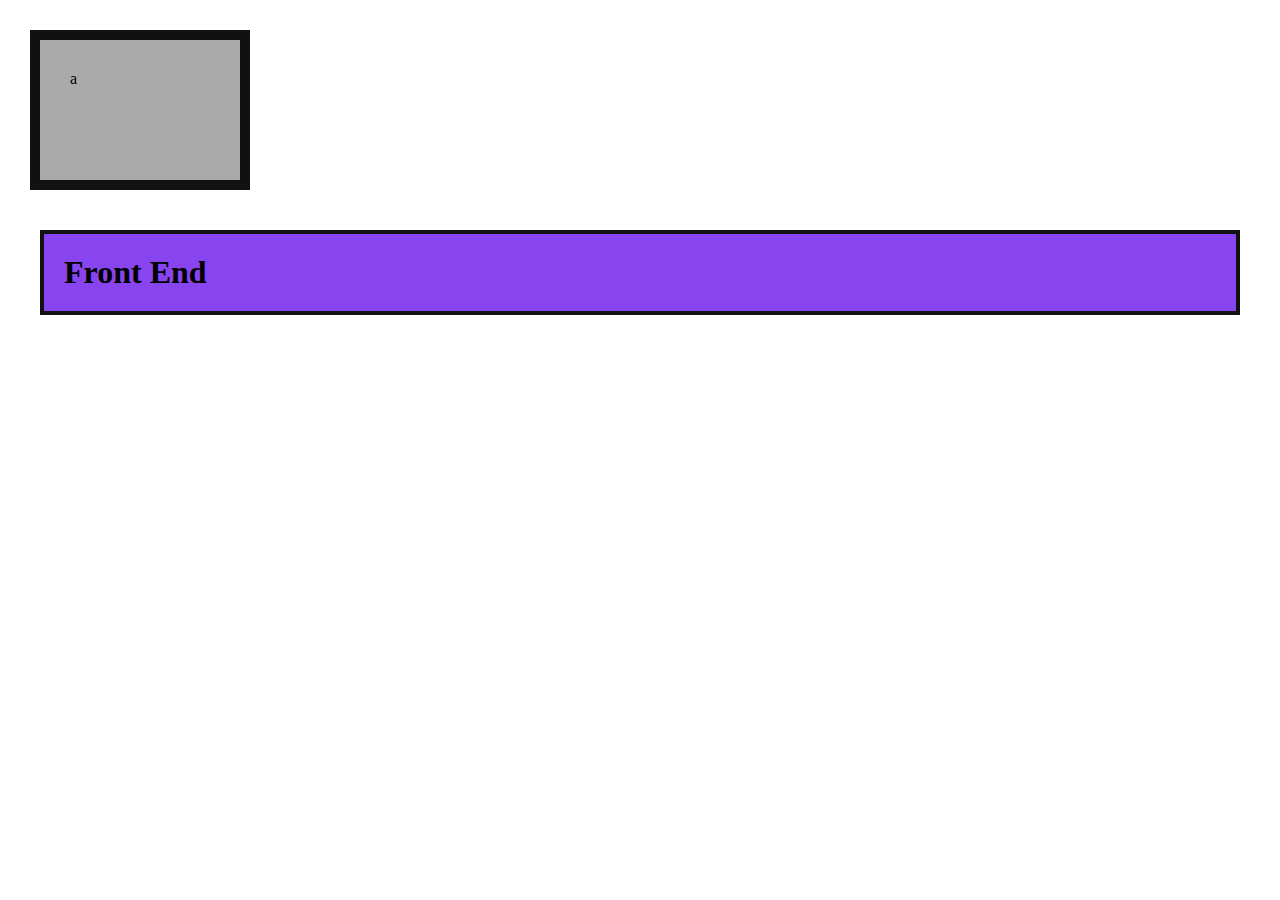
<file: conteudos/box-model/index.html>
<!DOCTYPE html>
<html lang="pt-br">
<head>
    <meta charset="UTF-8">
    <meta http-equiv="X-UA-Compatible" content="IE=edge">
    <meta name="viewport" content="width=device-width, initial-scale=1.0">
    <title>Box Model</title>
    <link rel="stylesheet" href="style.css">
</head>

<body>
    <div>a</div>
    <h1>Front End</h1>
</body>

</html>
</file>
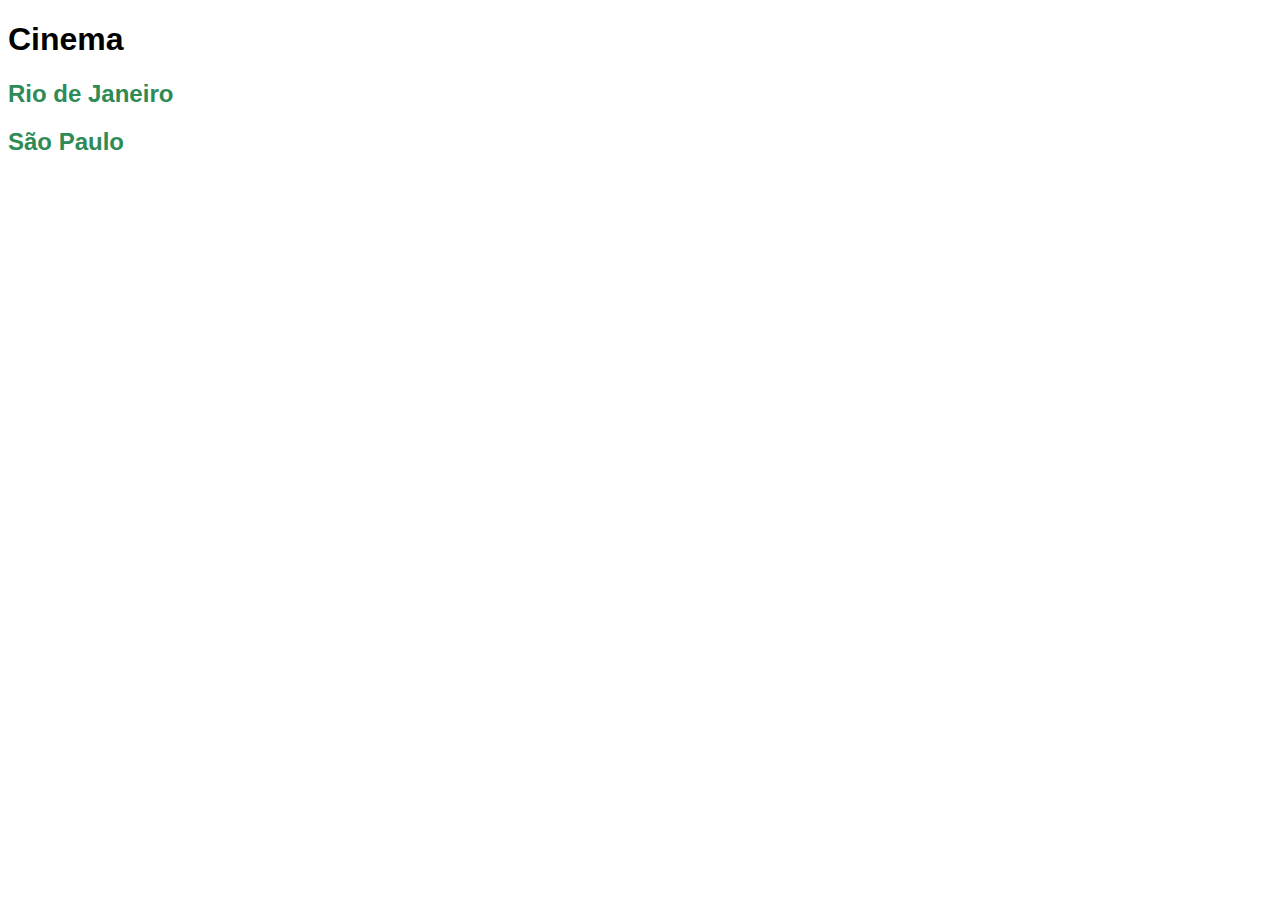
<file: exercicios-html-css/projeto-cinema/index.html>
<!DOCTYPE html>
<html lang="pt-br">
<head>
    <meta charset="UTF-8">
    <meta http-equiv="X-UA-Compatible" content="IE=edge">
    <meta name="viewport" content="width=device-width, initial-scale=1.0">
    <title>Cinema</title>
    <link rel="stylesheet" href="css/style.css">
</head>

<body>
    <div class="menu">
        <h1>Cinema</h1>
        <h2> <a href="estados/rj.html">Rio de Janeiro</a></h2>
        <h2> <a href="estados/sp.html">São Paulo</a></h2>
    </div>
</body>
</html>
</file>
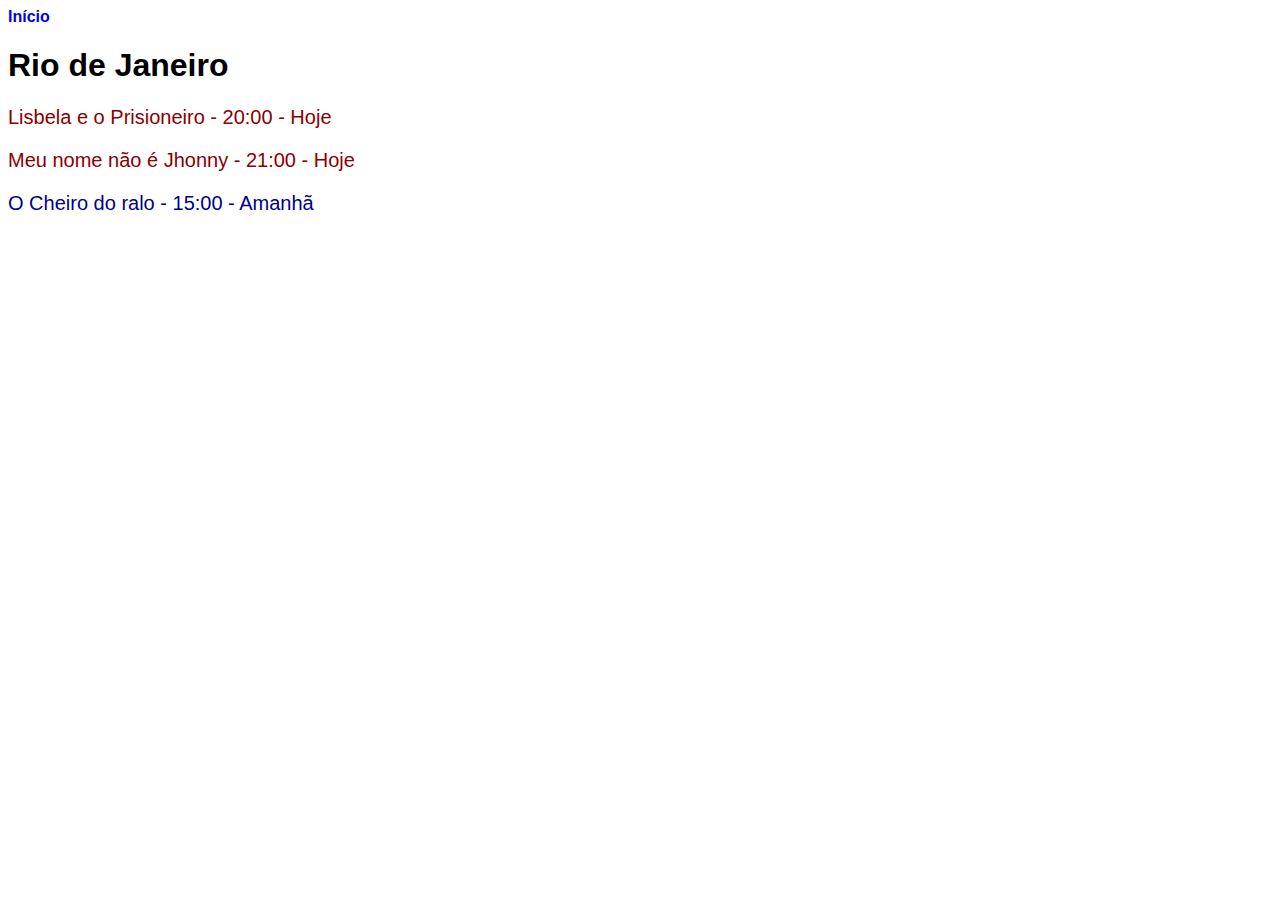
<file: exercicios-html-css/projeto-cinema/estados/rj.html>
<!DOCTYPE html>
<html lang="pt-br">
<head>
    <meta charset="UTF-8">
    <meta http-equiv="X-UA-Compatible" content="IE=edge">
    <meta name="viewport" content="width=device-width, initial-scale=1.0">
    <title>Rio de Janeiro</title>
    <link rel="stylesheet" href="/exercicios-html-css/projeto-cinema/css/style.css">
</head>

<body>
    <a href="/exercicios-html-css/projeto-cinema/index.html">Início</a>
    <h1>Rio de Janeiro</h1>
    <p class="hoje">Lisbela e o Prisioneiro - 20:00 - Hoje</p>
    <p class="hoje">Meu nome não é Jhonny - 21:00 - Hoje</p>
    <p class="amanha">O Cheiro do ralo - 15:00 - Amanhã</p>
</body>

</html>
</file>
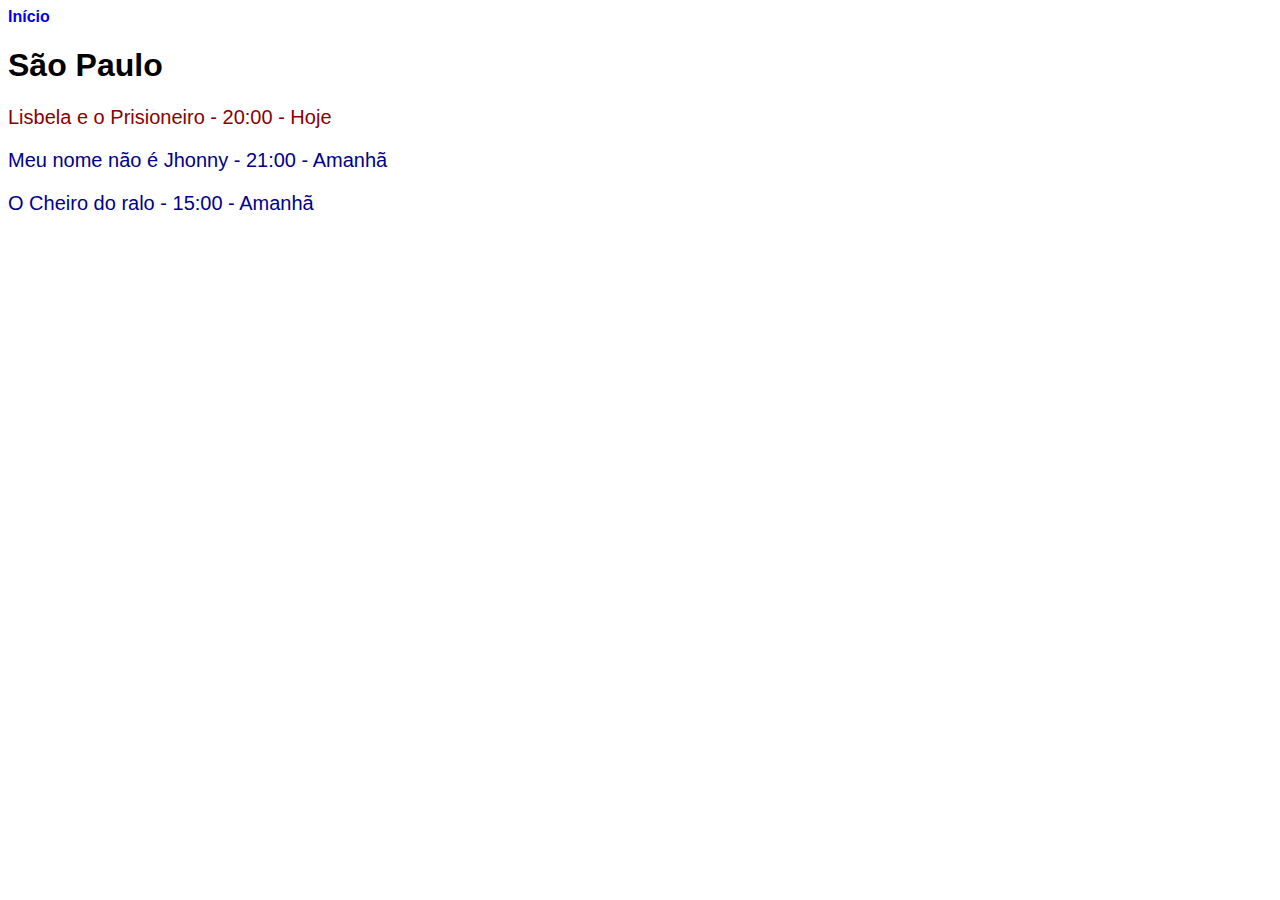
<file: exercicios-html-css/projeto-cinema/estados/sp.html>
<!DOCTYPE html>
<html lang="pt-br">
<head>
    <meta charset="UTF-8">
    <meta http-equiv="X-UA-Compatible" content="IE=edge">
    <meta name="viewport" content="width=device-width, initial-scale=1.0">
    <title>São Paulo</title>
    <link rel="stylesheet" href="/exercicios-html-css/projeto-cinema/css/style.css">
</head>

<body>
    <a href="/exercicios-html-css/projeto-cinema/index.html">Início</a>
    <h1>São Paulo</h1>
    <p class="hoje">Lisbela e o Prisioneiro - 20:00 - Hoje</p>
    <p class="amanha">Meu nome não é Jhonny - 21:00 - Amanhã</p>
    <p class="amanha">O Cheiro do ralo - 15:00 - Amanhã</p>
</body>

</html>
</file>
<file: conteudos/box-model/style.css>
div {
    background: #aaa;
    width: 140px;
    height: 80px;
    padding: 30px;
    border: 10px solid #111;
    margin: 30px;
}

body {
    margin: 0px;
}

h1 {
    background: #84e;
    padding: 20px;
    width: auto;
    border: 4px solid #111;
    margin: 40px;
}
</file>
<file: exercicios-html-css/projeto-cinema/css/style.css>
body {
	font-family: Arial, Helvetica, sans-serif;
}

.hoje {
	color: darkred;
}

.amanha {
	color: darkblue;
}

a {
	text-decoration: none;
	font-weight: bold;
}

h2 a {
	color: seagreen;
}

p {
	font-size: 20px;
}
</file>
